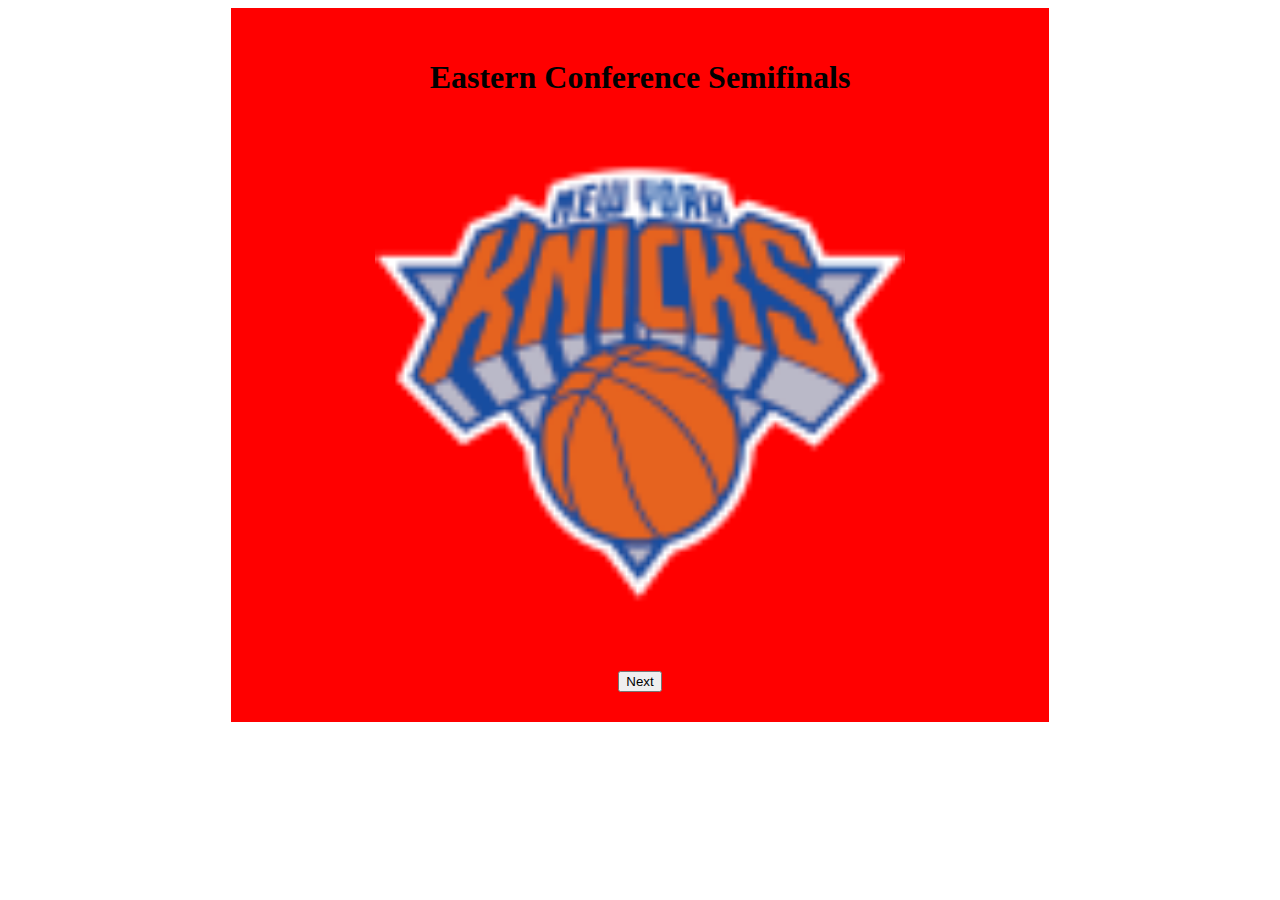
<file: CyclingImages/index.html>
<!doctype html>
<html lang="en">
  <head>
    <meta charset="utf-8">
    <meta name="viewport" content="width=device-width, initial-scale=1">
    <title>Image Cycling</title>
    <link href="https://cdn.jsdelivr.net/npm/bootstrap@5.2.3/dist/css/bootstrap.min.css" rel="stylesheet" integrity="sha384-rbsA2VBKQhggwzxH7pPCaAqO46MgnOM80zW1RWuH61DGLwZJEdK2Kadq2F9CUG65" crossorigin="anonymous">
    <link href="index.css" rel="stylesheet">
  </head>
  <body>

  <div id="main-frame" class="frame">
    <h1>Eastern Conference Semifinals</h1>

    <img id="main-img" style="width: 70%;" src="knicks.png">
    <br><br>
    <button id="cycle-btn" type="button" class="btn btn-primary">Next</button>
    
  </div>

 
    <script src="index.js"></script>
    <script src="https://cdn.jsdelivr.net/npm/bootstrap@5.2.3/dist/js/bootstrap.bundle.min.js" integrity="sha384-kenU1KFdBIe4zVF0s0G1M5b4hcpxyD9F7jL+jjXkk+Q2h455rYXK/7HAuoJl+0I4" crossorigin="anonymous"></script>
  </body>
</html>
</file>
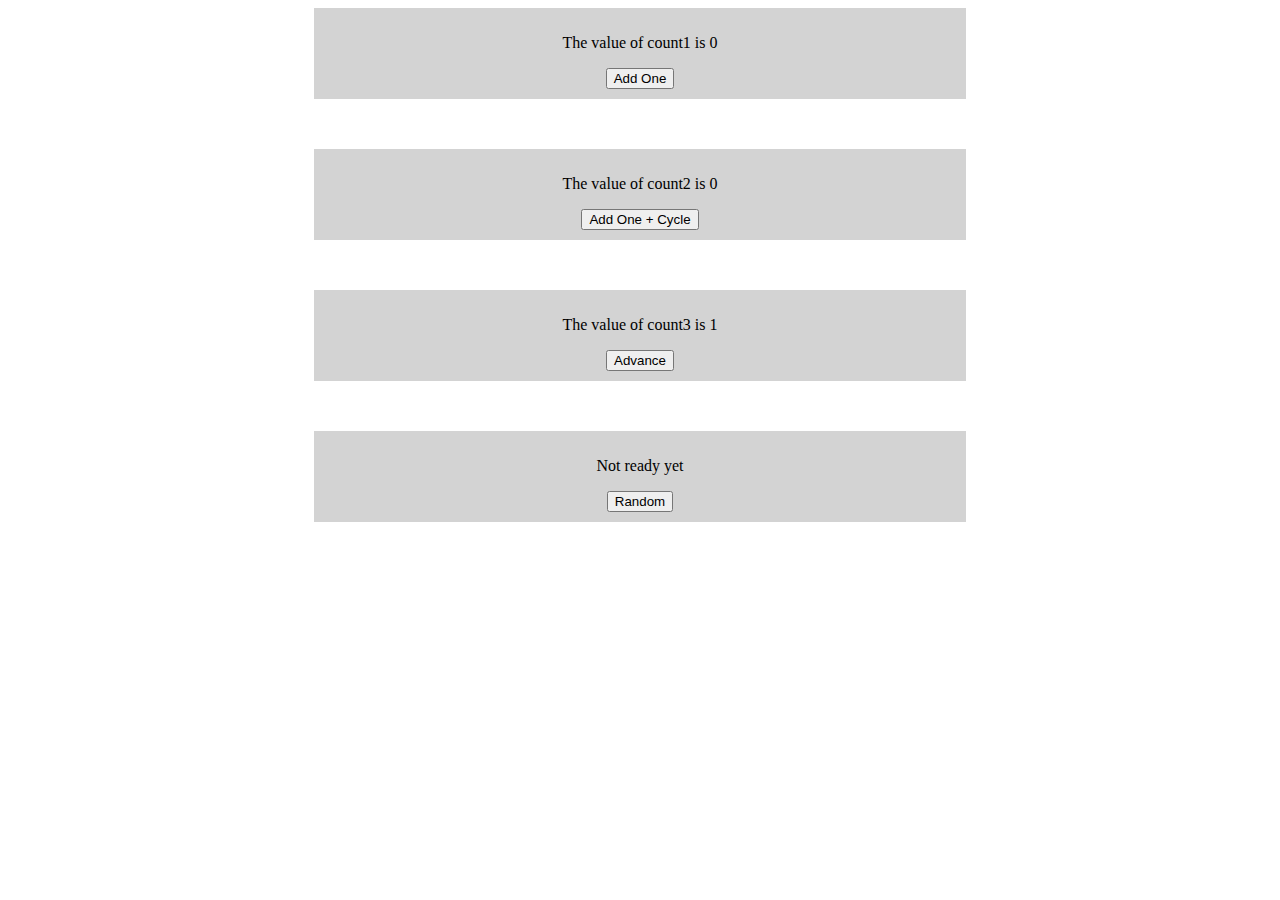
<file: GlobalVariables-Cycling-Randomizing/index.html>
<!doctype html>
<html lang="en">
  <head>
    <meta charset="utf-8">
    <meta name="viewport" content="width=device-width, initial-scale=1">
    <title>Global Variables Demo</title>
    <link href="https://cdn.jsdelivr.net/npm/bootstrap@5.2.3/dist/css/bootstrap.min.css" rel="stylesheet" integrity="sha384-rbsA2VBKQhggwzxH7pPCaAqO46MgnOM80zW1RWuH61DGLwZJEdK2Kadq2F9CUG65" crossorigin="anonymous">
    <link href="index.css" rel="stylesheet">
  </head>

  <body>
    <div class="box"> 
        <p id="add"></p>
        <button id="add-btn" type="button" class="btn btn-primary">Add One</button>
    </div>

    <div class="box"> 
        <p id="cycle"></p>
        <button id="cycle-btn" type="button" class="btn btn-primary">Add One + Cycle</button>
    </div>

    <div class="box"> 
        <p id="flip-flop"></p>
        <button id="flip-flop-btn" type="button" class="btn btn-primary">Advance</button>
    </div>

    <div class="box"> 
        <p id="random"></p>
        <button id="random-btn" type="button" class="btn btn-primary">Random</button>
    </div>

    <script src="randomizer.js"></script>
    <script src="index.js"></script>
    
    <script src="https://cdn.jsdelivr.net/npm/bootstrap@5.2.3/dist/js/bootstrap.bundle.min.js" integrity="sha384-kenU1KFdBIe4zVF0s0G1M5b4hcpxyD9F7jL+jjXkk+Q2h455rYXK/7HAuoJl+0I4" crossorigin="anonymous"></script>
  </body>
</html>
</file>
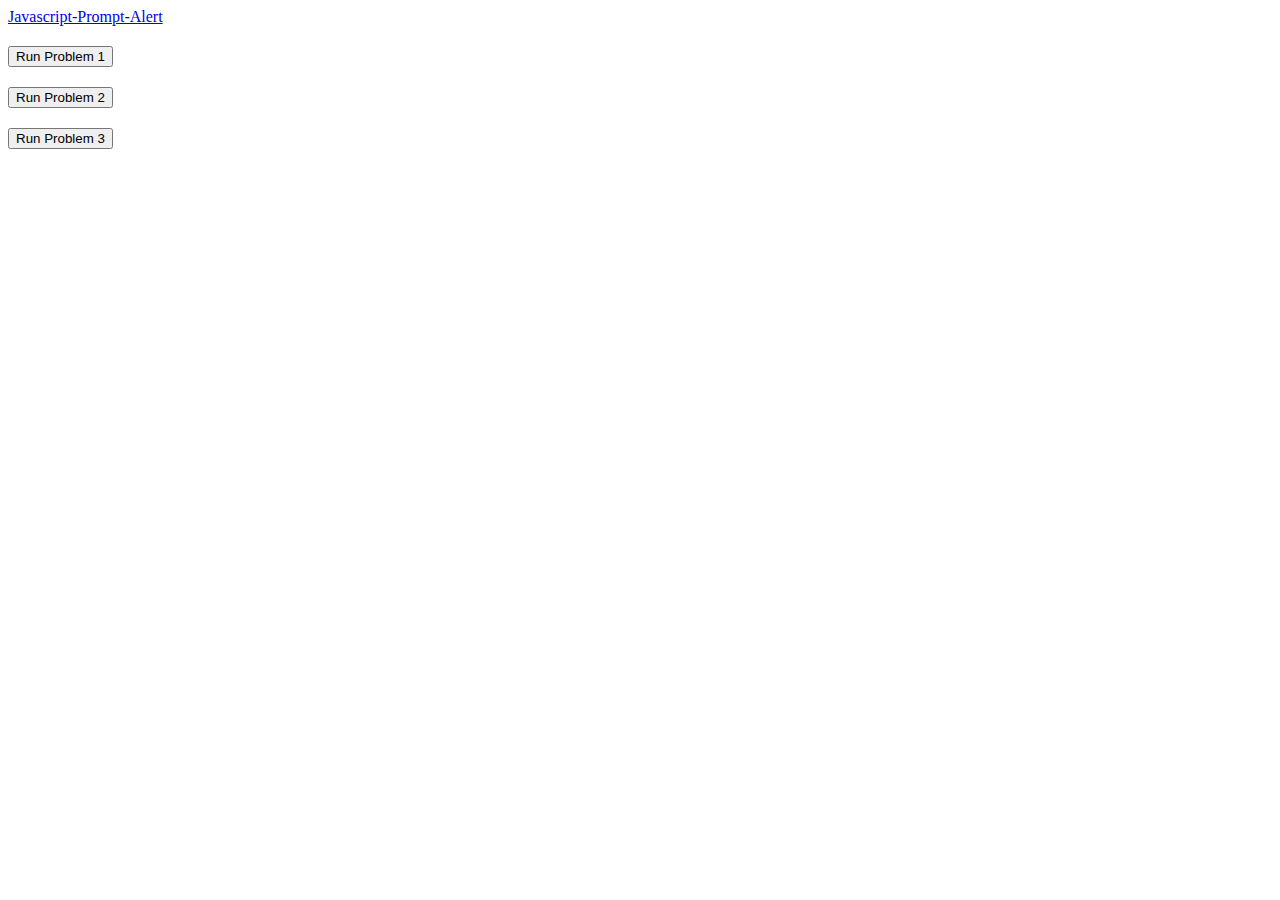
<file: JS-Prompt-Alert/index.html>
<!doctype html>
<html lang="en">
  <head>
    <!-- Required meta tags -->
    <meta charset="utf-8">
    <meta name="viewport" content="width=device-width, initial-scale=1">

    <!-- Load the Bootstrap CSS -->
    <link href="https://cdn.jsdelivr.net/npm/bootstrap@5.2.3/dist/css/bootstrap.min.css" rel="stylesheet" integrity="sha384-rbsA2VBKQhggwzxH7pPCaAqO46MgnOM80zW1RWuH61DGLwZJEdK2Kadq2F9CUG65" crossorigin="anonymous">

    <title>First Javascript Demo</title>
  </head>
  <body>

    <!-- Top Banner -->
    <nav class="navbar navbar-light bg-light">
        <div class="container-fluid">
            <a class="navbar-brand" href="#">Javascript-Prompt-Alert</a>
        </div>
    </nav>

    <!--SPACER-->
    <div style="height:20px;"></div>

    <!--PROBLEM 1 BUTTON-->
    <div class = "container">
    <button type="button" class="btn btn-primary" id="matt_problem_1">Run Problem 1</button>
    </div>

    <!--SPACER-->
    <div style="height:20px;"></div>

    <!--PROBLEM 2 BUTTON-->  
    <div class = "container">
    <button type="button" class="btn btn-primary" id="matt_problem_2">Run Problem 2</button>
    </div>   
   
     <!--SPACER-->
    <div style="height:20px;"></div>

    <!--PROBLEM 3 BUTTON-->  
    <div class = "container">
    <button type="button" class="btn btn-primary" id="matt_problem_3">Run Problem 3</button>
    </div>   

      <!--SPACER-->
    <div style="height:20px;"></div>

    <!-- Load the Bootstrap script -->
    <script src="https://cdn.jsdelivr.net/npm/bootstrap@5.2.3/dist/js/bootstrap.bundle.min.js" integrity="sha384-kenU1KFdBIe4zVF0s0G1M5b4hcpxyD9F7jL+jjXkk+Q2h455rYXK/7HAuoJl+0I4" crossorigin="anonymous"></script>

    <!--Load the script that we are developing. --> 
    <script src="index.js"></script>
   </body>
</html>
</file>
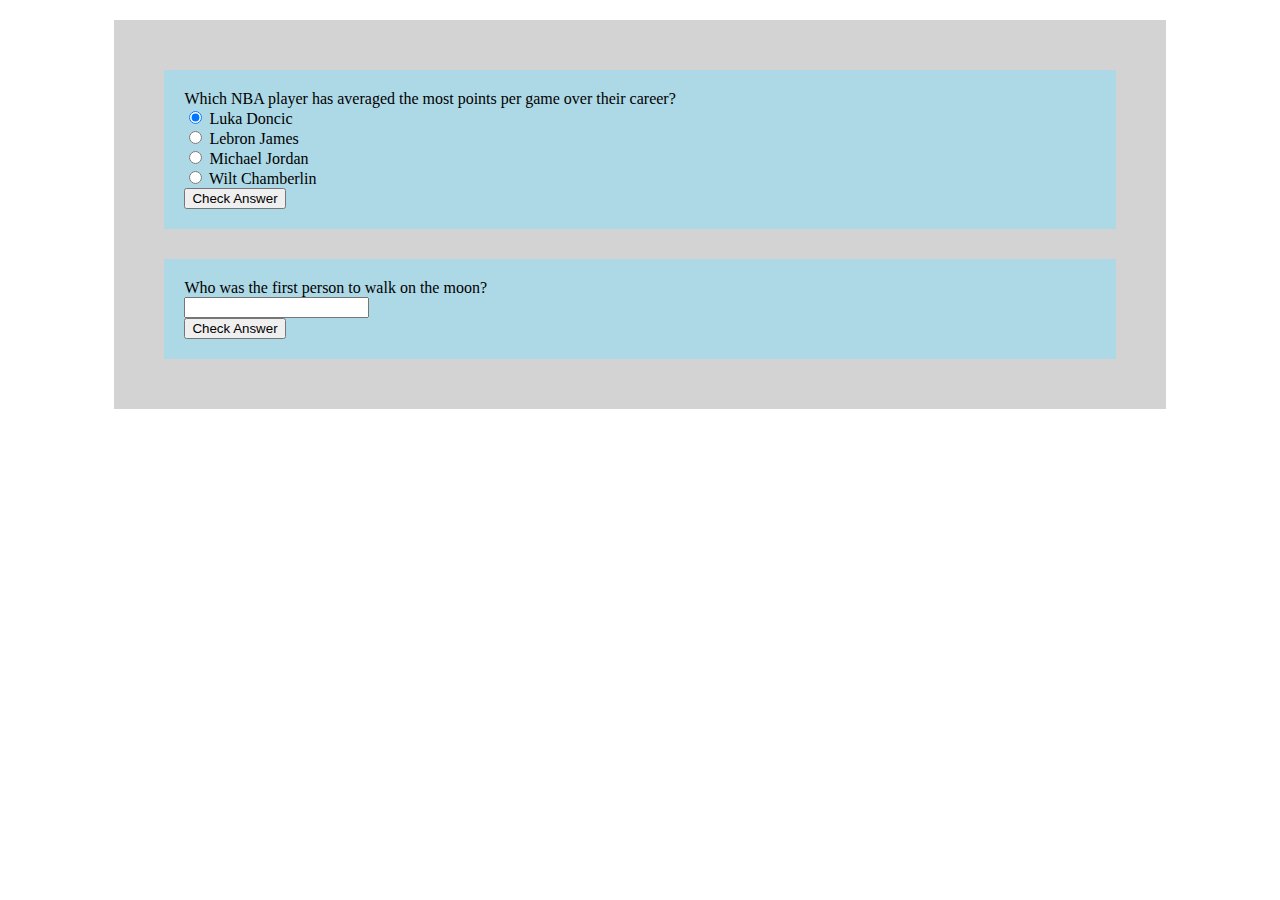
<file: RadioButtons-Text-Example/index.html>
<!DOCTYPE html>
<html>
  <head>
    <title>Radio Buttons and Text Input</title>
    <link href="https://cdn.jsdelivr.net/npm/bootstrap@5.2.3/dist/css/bootstrap.min.css" rel="stylesheet" integrity="sha384-rbsA2VBKQhggwzxH7pPCaAqO46MgnOM80zW1RWuH61DGLwZJEdK2Kadq2F9CUG65" crossorigin="anonymous">
    <link href="index.css" rel="stylesheet">
  </head>
  <body>
    <div class="frame">

      <div class="question-box" id="q1-box">
        Which NBA player has averaged the most points per game over their career? <br>
        <input type="radio" id="ld-radio" name="nba" checked> Luka Doncic
        <br>
        <input type="radio" id="lj-radio" name="nba"> Lebron James
        <br>
        <input type="radio" id="mj-radio" name="nba"> Michael Jordan 
        <br>
        <input type="radio" id="wc-radio" name="nba"> Wilt Chamberlin 
        <br>
        <button id="q1-btn" type="button" class="btn btn-info btn-lg">Check Answer</button>
      </div>

      <div class="question-box" id="q2-box">
      Who was the first person to walk on the moon?
      <br>
      <input type="text" id="moon-walker"> 
      <br>
      <button id="q2-btn" type="button" class="btn btn-info btn-lg">Check Answer</button>
        
      </div>
      
    </div>
    <script src="https://cdn.jsdelivr.net/npm/bootstrap@5.2.3/dist/js/bootstrap.bundle.min.js" integrity="sha384-kenU1KFdBIe4zVF0s0G1M5b4hcpxyD9F7jL+jjXkk+Q2h455rYXK/7HAuoJl+0I4" crossorigin="anonymous"></script>
    <script src="index.js"></script>
  </body>
</html>
</file>
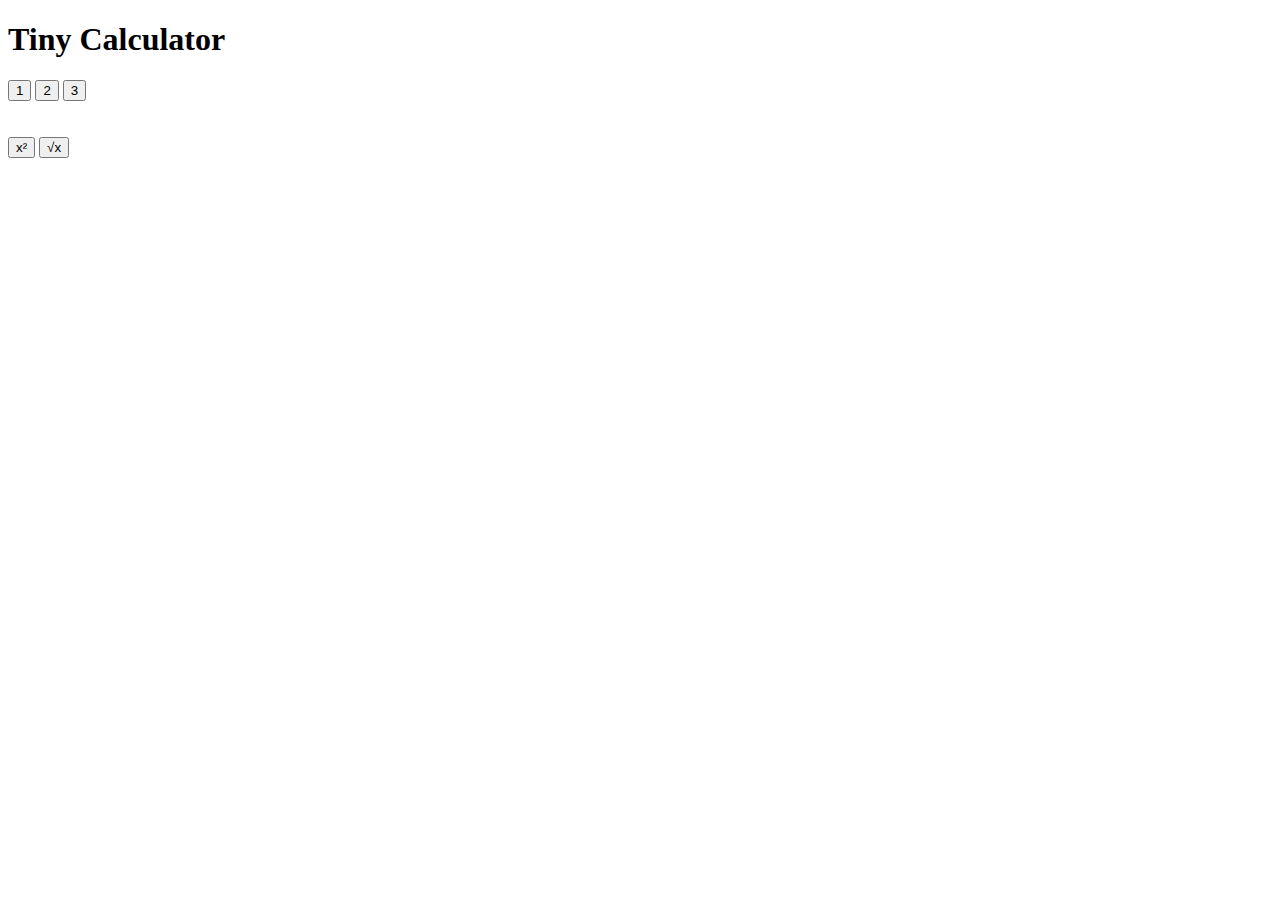
<file: tiny-calculator-1/index.html>
<!DOCTYPE html>
<html>
  <head>
    <title>HSCS Javascript Demo</title>
    <link href="https://cdn.jsdelivr.net/npm/bootstrap@5.2.3/dist/css/bootstrap.min.css" rel="stylesheet" integrity="sha384-rbsA2VBKQhggwzxH7pPCaAqO46MgnOM80zW1RWuH61DGLwZJEdK2Kadq2F9CUG65" crossorigin="anonymous">
  </head>
  <body>

    <h1>Tiny Calculator</h1>
    

    <button id="1btn" type="button" class="btn btn-info btn-lg">1</button>
    <button id="2btn" type="button" class="btn btn-info btn-lg">2</button>
    <button id="3btn" type="button" class="btn btn-info btn-lg">3</button><br><br>
    <br>

    <button id="sq-btn" type="button" class="btn btn-success btn-lg">x²</button>
    <button id="sqrt-btn" type="button" class="btn btn-success btn-lg">√x</button>

    <br>

    <h1 id="ans-text"></h1>


    
    <script src="https://cdn.jsdelivr.net/npm/bootstrap@5.2.3/dist/js/bootstrap.bundle.min.js" integrity="sha384-kenU1KFdBIe4zVF0s0G1M5b4hcpxyD9F7jL+jjXkk+Q2h455rYXK/7HAuoJl+0I4" crossorigin="anonymous"></script>
    <script src="index.js"></script>
  </body>
</html>
</file>
<file: CyclingImages/index.css>
.frame{
  width: 60%;
  margin:auto;
  padding:30px;
  text-align: center;
  background-color:red;
}
</file>
<file: GlobalVariables-Cycling-Randomizing/index.css>
.box{
  background-color:lightgray;
  margin: auto;
  padding:10px;
  margin-bottom: 50px;
  width: 50%;
  text-align:center;
}

.bg-red{
  background-color:red;
}
</file>
<file: RadioButtons-Text-Example/index.css>
.frame{
  margin: auto;
  margin-top: 20px;
  width: 80%;
  padding: 20px;
  background-color: lightgray;
}

.question-box{
  margin: 30px;
  background-color:lightblue;
  padding:20px;
  
}
</file>
